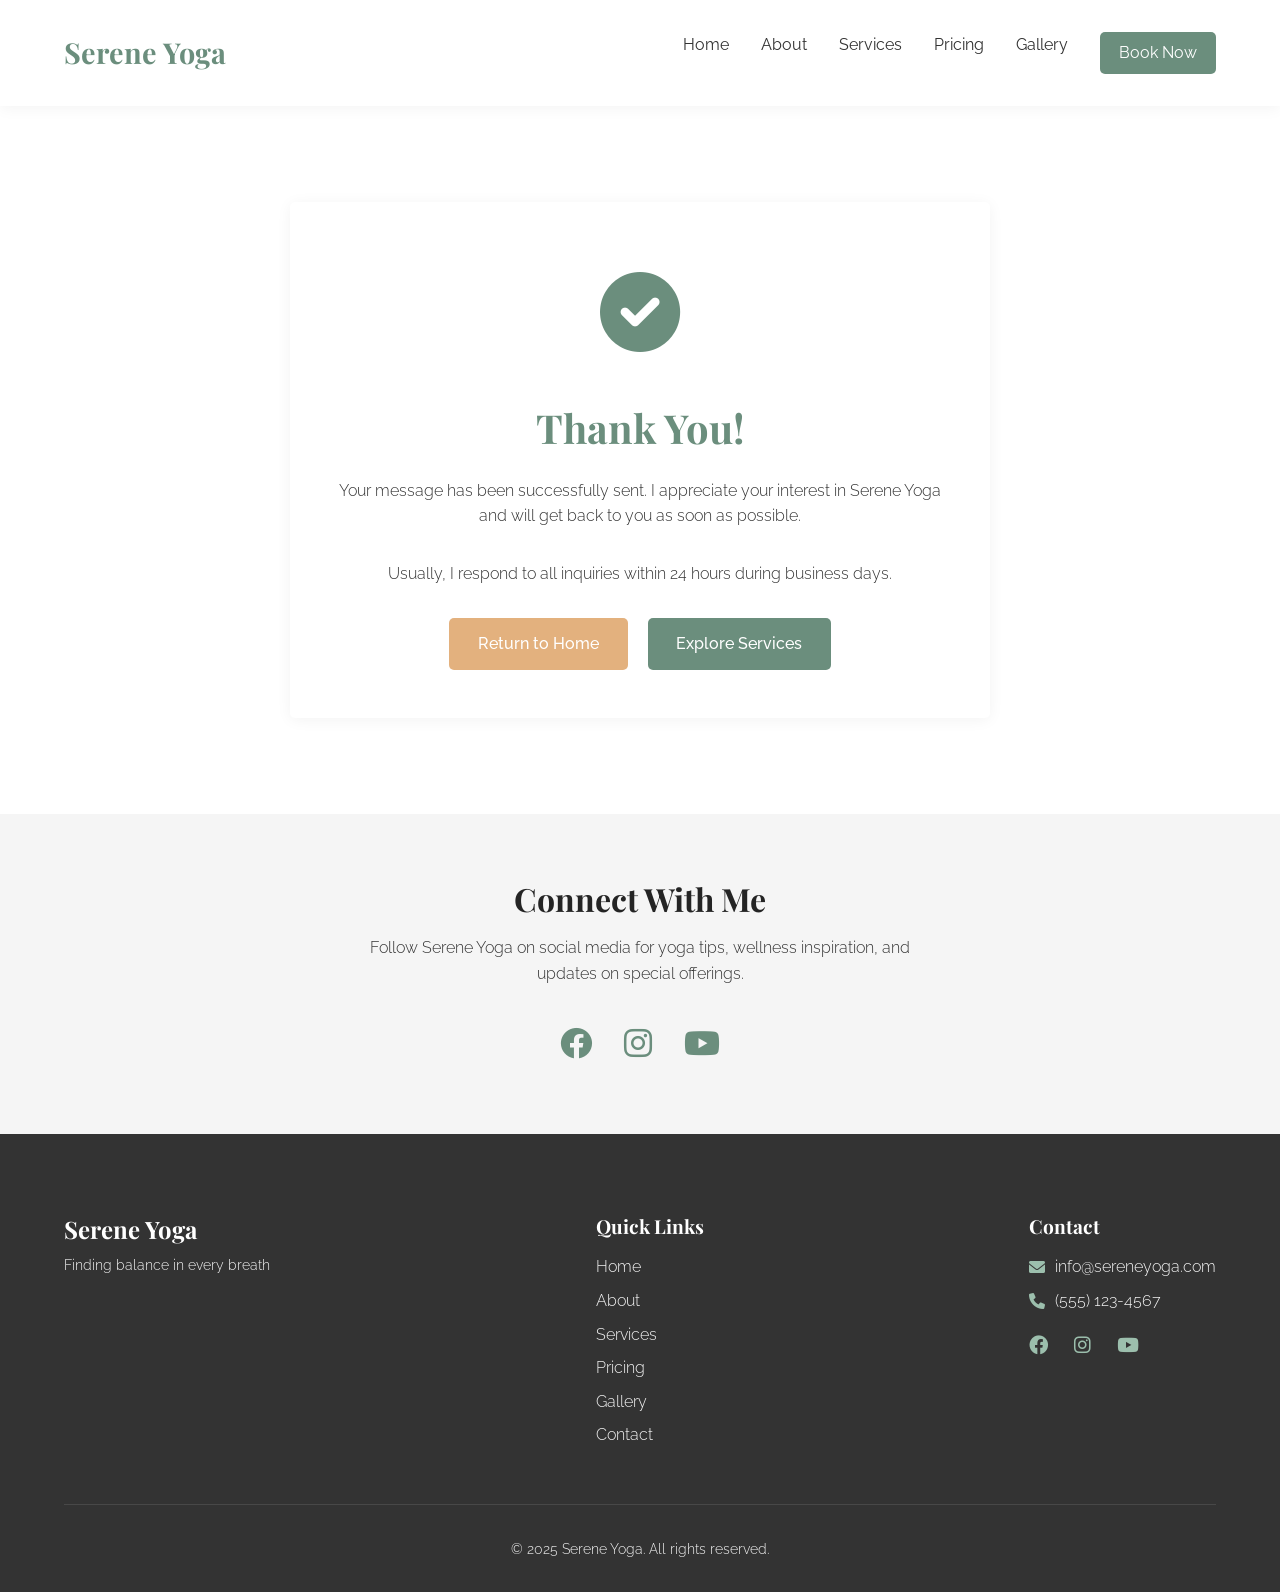
<file: thank-you-html.html>
<!DOCTYPE html>
<html lang="en">
<head>
    <meta charset="UTF-8">
    <meta name="viewport" content="width=device-width, initial-scale=1.0">
    <meta name="description" content="Thank you for contacting Serene Yoga. Your message has been received.">
    <title>Thank You | Serene Yoga Practice</title>
    <link rel="stylesheet" href="css/styles.css">
    <link rel="stylesheet" href="https://cdnjs.cloudflare.com/ajax/libs/font-awesome/6.0.0/css/all.min.css">
    <link rel="preconnect" href="https://fonts.googleapis.com">
    <link rel="preconnect" href="https://fonts.gstatic.com" crossorigin>
    <link href="https://fonts.googleapis.com/css2?family=Playfair+Display:wght@400;700&family=Raleway:wght@300;400;500&display=swap" rel="stylesheet">
    <link rel="icon" href="favicon.svg" type="image/svg+xml">
    <link rel="icon" href="favicon.ico" type="image/x-icon">
</head>
<body>
    <header>
        <div class="container">
            <div class="logo">
                <h1>Serene Yoga</h1>
            </div>
            <nav>
                <div class="menu-toggle">
                    <i class="fas fa-bars"></i>
                </div>
                <ul class="nav-menu">
                    <li><a href="index.html">Home</a></li>
                    <li><a href="pages/about.html">About</a></li>
                    <li><a href="pages/services.html">Services</a></li>
                    <li><a href="pages/pricing.html">Pricing</a></li>
                    <li><a href="pages/gallery.html">Gallery</a></li>
                    <li><a href="pages/contact.html" class="btn-primary">Book Now</a></li>
                </ul>
            </nav>
        </div>
    </header>

    <section class="thank-you-section">
        <div class="container">
            <div class="thank-you-content">
                <div class="thank-you-icon">
                    <i class="fas fa-check-circle"></i>
                </div>
                <h1>Thank You!</h1>
                <p>Your message has been successfully sent. I appreciate your interest in Serene Yoga and will get back to you as soon as possible.</p>
                <p>Usually, I respond to all inquiries within 24 hours during business days.</p>
                <div class="thank-you-actions">
                    <a href="index.html" class="btn-secondary">Return to Home</a>
                    <a href="pages/services.html" class="btn-primary">Explore Services</a>
                </div>
            </div>
        </div>
    </section>

    <section class="follow-section">
        <div class="container">
            <div class="follow-content">
                <h2>Connect With Me</h2>
                <p>Follow Serene Yoga on social media for yoga tips, wellness inspiration, and updates on special offerings.</p>
                <div class="social-icons">
                    <a href="#"><i class="fab fa-facebook"></i></a>
                    <a href="#"><i class="fab fa-instagram"></i></a>
                    <a href="#"><i class="fab fa-youtube"></i></a>
                </div>
            </div>
        </div>
    </section>

    <footer>
        <div class="container">
            <div class="footer-content">
                <div class="footer-logo">
                    <h3>Serene Yoga</h3>
                    <p>Finding balance in every breath</p>
                </div>
                <div class="footer-links">
                    <h4>Quick Links</h4>
                    <ul>
                        <li><a href="index.html">Home</a></li>
                        <li><a href="pages/about.html">About</a></li>
                        <li><a href="pages/services.html">Services</a></li>
                        <li><a href="pages/pricing.html">Pricing</a></li>
                        <li><a href="pages/gallery.html">Gallery</a></li>
                        <li><a href="pages/contact.html">Contact</a></li>
                    </ul>
                </div>
                <div class="footer-contact">
                    <h4>Contact</h4>
                    <p><i class="fas fa-envelope"></i> info@sereneyoga.com</p>
                    <p><i class="fas fa-phone"></i> (555) 123-4567</p>
                    <div class="social-icons">
                        <a href="#"><i class="fab fa-facebook"></i></a>
                        <a href="#"><i class="fab fa-instagram"></i></a>
                        <a href="#"><i class="fab fa-youtube"></i></a>
                    </div>
                </div>
            </div>
            <div class="footer-bottom">
                <p>&copy; 2025 Serene Yoga. All rights reserved.</p>
            </div>
        </div>
    </footer>

    <style>
    /* Additional styles specific to thank you page */
    .thank-you-section {
        padding: 6rem 0;
        text-align: center;
    }
    
    .thank-you-content {
        max-width: 700px;
        margin: 0 auto;
        padding: 3rem;
        background-color: var(--neutral-white);
        border-radius: var(--border-radius-md);
        box-shadow: var(--shadow-light);
    }
    
    .thank-you-icon {
        font-size: 5rem;
        color: var(--success-color);
        margin-bottom: 1.5rem;
    }
    
    .thank-you-content h1 {
        margin-bottom: 1.5rem;
        color: var(--primary-color);
    }
    
    .thank-you-actions {
        margin-top: 2rem;
    }
    
    .thank-you-actions a {
        margin: 0 0.5rem;
    }
    
    .follow-section {
        background-color: var(--neutral-light);
        padding: 4rem 0;
        text-align: center;
    }
    
    .follow-content {
        max-width: 600px;
        margin: 0 auto;
    }
    
    .follow-content .social-icons {
        justify-content: center;
        margin-top: 2rem;
    }
    
    .follow-content .social-icons a {
        font-size: 2rem;
        margin: 0 1rem;
        color: var(--primary-color);
    }
    
    .follow-content .social-icons a:hover {
        color: var(--primary-dark);
    }
    </style>

    <script src="js/main.js"></script>
</body>
</html>
</file>
<file: css/styles.css>
/* 
=======================================
Serene Yoga Website Stylesheet
=======================================

Table of Contents:
1. Global Styles & Variables
2. Typography
3. Layout & Grid
4. Navigation
5. Buttons & Links
6. Header
7. Footer
8. Home Page Specific
9. About Page Specific
10. Services Page Specific
11. Pricing Page Specific
12. Gallery Page Specific
13. Contact Page Specific
14. Forms
15. Utilities
16. Media Queries
*/

/* 
=======================================
1. Global Styles & Variables
=======================================
*/
:root {
    /* Color Palette */
    --primary-color: #6b8e7d; /* Soft sage green */
    --primary-dark: #4a6857;
    --primary-light: #9cbfad;
    --secondary-color: #e3b17e; /* Warm sand */
    --secondary-dark: #c79052;
    --secondary-light: #f1d0a4;
    --neutral-dark: #333333;
    --neutral-medium: #777777;
    --neutral-light: #f5f5f5;
    --neutral-white: #ffffff;
    --neutral-black: #242424;
    --accent-color: #d8a7a8; /* Soft rose */
    --success-color: #6b8e7d;
    --error-color: #b87070;
    
    /* Typography */
    --heading-font: 'Playfair Display', serif;
    --body-font: 'Raleway', sans-serif;
    
    /* Spacing */
    --spacing-xs: 0.5rem;
    --spacing-sm: 1rem;
    --spacing-md: 2rem;
    --spacing-lg: 3rem;
    --spacing-xl: 5rem;
    
    /* Border Radius */
    --border-radius-sm: 3px;
    --border-radius-md: 5px;
    --border-radius-lg: 10px;
    
    /* Shadows */
    --shadow-light: 0 2px 15px rgba(0, 0, 0, 0.05);
    --shadow-medium: 0 5px 25px rgba(0, 0, 0, 0.08);
    --shadow-dark: 0 10px 35px rgba(0, 0, 0, 0.12);
    
    /* Transitions */
    --transition-fast: 0.2s ease;
    --transition-medium: 0.3s ease;
    --transition-slow: 0.5s ease;
    
    /* Container Widths */
    --container-max-width: 1200px;
    --container-padding: 1.5rem;
}

* {
    margin: 0;
    padding: 0;
    box-sizing: border-box;
}

html {
    font-size: 16px;
    scroll-behavior: smooth;
}

body {
    font-family: var(--body-font);
    font-weight: 300;
    line-height: 1.6;
    color: var(--neutral-dark);
    background-color: var(--neutral-white);
    overflow-x: hidden;
}

img {
    max-width: 100%;
    height: auto;
    display: block;
}

ul, ol {
    list-style-position: inside;
}

/* 
=======================================
2. Typography
=======================================
*/
h1, h2, h3, h4, h5, h6 {
    font-family: var(--heading-font);
    font-weight: 700;
    line-height: 1.3;
    margin-bottom: var(--spacing-sm);
    color: var(--neutral-black);
}

h1 {
    font-size: 2.5rem;
}

h2 {
    font-size: 2rem;
}

h3 {
    font-size: 1.75rem;
}

h4 {
    font-size: 1.5rem;
}

h5 {
    font-size: 1.25rem;
}

h6 {
    font-size: 1rem;
}

p {
    margin-bottom: var(--spacing-md);
}

p:last-child {
    margin-bottom: 0;
}

strong {
    font-weight: 500;
}

.section-header {
    text-align: center;
    margin-bottom: var(--spacing-lg);
    max-width: 800px;
    margin-left: auto;
    margin-right: auto;
}

.section-header h2 {
    position: relative;
    display: inline-block;
    margin-bottom: var(--spacing-sm);
    padding-bottom: var(--spacing-xs);
}

.section-header h2:after {
    content: '';
    position: absolute;
    bottom: 0;
    left: 50%;
    transform: translateX(-50%);
    width: 60px;
    height: 2px;
    background-color: var(--primary-color);
}

.section-header p {
    font-size: 1.1rem;
    color: var(--neutral-medium);
    max-width: 600px;
    margin-left: auto;
    margin-right: auto;
}

/* 
=======================================
3. Layout & Grid
=======================================
*/
.container {
    width: 100%;
    max-width: var(--container-max-width);
    margin: 0 auto;
    padding: 0 var(--container-padding);
}

section {
    padding: var(--spacing-xl) 0;
}

.alt-bg {
    background-color: var(--neutral-light);
}

/* Grid System */
.row {
    display: flex;
    flex-wrap: wrap;
    margin: 0 -15px;
}

.col {
    padding: 0 15px;
    flex: 1;
}

/* 
=======================================
4. Navigation
=======================================
*/
.nav-menu {
    display: flex;
    list-style: none;
    margin: 0;
    padding: 0;
}

.nav-menu li {
    margin-left: var(--spacing-md);
}

.nav-menu li:first-child {
    margin-left: 0;
}

.nav-menu a {
    text-decoration: none;
    color: var(--neutral-dark);
    font-weight: 400;
    padding: 0.5rem 0;
    position: relative;
    transition: var(--transition-fast);
}

.nav-menu a:hover,
.nav-menu a.active {
    color: var(--primary-color);
}

.nav-menu a::after {
    content: '';
    position: absolute;
    bottom: 0;
    left: 0;
    width: 0;
    height: 2px;
    background-color: var(--primary-color);
    transition: var(--transition-medium);
}

.nav-menu a:hover::after,
.nav-menu a.active::after {
    width: 100%;
}

.menu-toggle {
    display: none;
    font-size: 1.5rem;
    cursor: pointer;
    color: var(--neutral-dark);
}

/* 
=======================================
5. Buttons & Links
=======================================
*/
a {
    color: var(--primary-color);
    text-decoration: none;
    transition: var(--transition-fast);
}

a:hover {
    color: var(--primary-dark);
}

.btn-primary,
.btn-secondary,
.btn-text {
    display: inline-block;
    padding: 0.8rem 1.8rem;
    border-radius: var(--border-radius-md);
    font-weight: 500;
    text-align: center;
    text-decoration: none;
    cursor: pointer;
    transition: var(--transition-medium);
    border: none;
    font-family: var(--body-font);
    font-size: 1rem;
}

.btn-primary {
    background-color: var(--primary-color);
    color: var(--neutral-white);
}

.btn-primary:hover {
    background-color: var(--primary-dark);
    color: var(--neutral-white);
}

.btn-secondary {
    background-color: var(--secondary-color);
    color: var(--neutral-white);
}

.btn-secondary:hover {
    background-color: var(--secondary-dark);
    color: var(--neutral-white);
}

.btn-text {
    background-color: transparent;
    color: var(--primary-color);
    padding: 0.5rem 0;
    position: relative;
}

.btn-text::after {
    content: '';
    position: absolute;
    bottom: 0;
    left: 0;
    width: 0;
    height: 2px;
    background-color: var(--primary-color);
    transition: var(--transition-medium);
}

.btn-text:hover {
    color: var(--primary-dark);
}

.btn-text:hover::after {
    width: 100%;
}

/* 
=======================================
6. Header
=======================================
*/
header {
    padding: var(--spacing-md) 0;
    position: sticky;
    top: 0;
    z-index: 1000;
    background-color: var(--neutral-white);
    box-shadow: var(--shadow-light);
}

header .container {
    display: flex;
    justify-content: space-between;
    align-items: center;
}

.logo h1 {
    font-size: 1.8rem;
    margin: 0;
    color: var(--primary-color);
}

.nav-menu a.btn-primary {
    color: var(--neutral-white);
    padding: 0.5rem 1.2rem;
}

.nav-menu a.btn-primary::after {
    display: none;
}

/* 
=======================================
7. Footer
=======================================
*/
footer {
    background-color: var(--neutral-dark);
    color: var(--neutral-light);
    padding: var(--spacing-xl) 0 var(--spacing-md);
}

.footer-content {
    display: flex;
    flex-wrap: wrap;
    justify-content: space-between;
    margin-bottom: var(--spacing-lg);
}

.footer-logo h3 {
    color: var(--neutral-white);
    margin-bottom: var(--spacing-xs);
    font-size: 1.5rem;
}

.footer-logo p {
    color: var(--neutral-light);
    font-size: 0.9rem;
}

.footer-links h4,
.footer-contact h4 {
    color: var(--neutral-white);
    margin-bottom: var(--spacing-sm);
    font-size: 1.2rem;
}

.footer-links ul {
    list-style: none;
    padding: 0;
}

.footer-links li {
    margin-bottom: var(--spacing-xs);
}

.footer-links a {
    color: var(--neutral-light);
    transition: var(--transition-fast);
}

.footer-links a:hover {
    color: var(--primary-light);
}

.footer-contact p {
    margin-bottom: var(--spacing-xs);
    display: flex;
    align-items: center;
}

.footer-contact i {
    margin-right: 10px;
    color: var(--primary-light);
}

.social-icons {
    display: flex;
    margin-top: var(--spacing-sm);
}

.social-icons a {
    color: var(--neutral-light);
    font-size: 1.2rem;
    margin-right: var(--spacing-sm);
    transition: var(--transition-fast);
}

.social-icons a:hover {
    color: var(--primary-light);
}

.footer-bottom {
    text-align: center;
    padding-top: var(--spacing-md);
    border-top: 1px solid rgba(255, 255, 255, 0.1);
    font-size: 0.9rem;
}

/* 
=======================================
8. Home Page Specific
=======================================
*/
/* Hero Section */
.hero {
    background: linear-gradient(rgba(0, 0, 0, 0.5), rgba(0, 0, 0, 0.5)), url('/api/placeholder/1920/1080') no-repeat center center;
    background-size: cover;
    height: 80vh;
    display: flex;
    align-items: center;
    justify-content: center;
    text-align: center;
    color: var(--neutral-white);
    padding: 0 var(--container-padding);
}

.hero-content {
    max-width: 800px;
}

.hero h1 {
    font-size: 3.5rem;
    margin-bottom: var(--spacing-md);
    color: var(--neutral-white);
}

.hero p {
    font-size: 1.5rem;
    margin-bottom: var(--spacing-lg);
}

/* Intro Section */
.intro-content {
    display: flex;
    align-items: center;
    gap: var(--spacing-lg);
}

.intro-text,
.intro-image {
    flex: 1;
}

/* Services Preview */
.services-grid {
    display: grid;
    grid-template-columns: repeat(auto-fit, minmax(300px, 1fr));
    gap: var(--spacing-md);
}

.service-card {
    background-color: var(--neutral-white);
    padding: var(--spacing-md);
    border-radius: var(--border-radius-md);
    box-shadow: var(--shadow-light);
    text-align: center;
    transition: var(--transition-medium);
}

.service-card:hover {
    transform: translateY(-10px);
    box-shadow: var(--shadow-medium);
}

.service-icon {
    font-size: 2.5rem;
    color: var(--primary-color);
    margin-bottom: var(--spacing-sm);
}

.service-card h3 {
    margin-bottom: var(--spacing-sm);
}

.service-card p {
    margin-bottom: var(--spacing-md);
    color: var(--neutral-medium);
}

/* Testimonials */
.testimonials {
    background-color: var(--neutral-light);
}

.testimonial-slider {
    position: relative;
    max-width: 800px;
    margin: 0 auto;
}

.testimonial {
    background-color: var(--neutral-white);
    padding: var(--spacing-md);
    border-radius: var(--border-radius-md);
    box-shadow: var(--shadow-light);
    text-align: center;
}

.testimonial-text {
    font-style: italic;
    margin-bottom: var(--spacing-sm);
    position: relative;
}

.testimonial-text:before,
.testimonial-text:after {
    content: '"';
    font-size: 1.5rem;
    color: var(--primary-light);
}

.testimonial-author {
    font-weight: 500;
    color: var(--neutral-medium);
}

.testimonial-nav {
    display: flex;
    justify-content: center;
    margin-top: var(--spacing-md);
}

.testimonial-nav span {
    display: inline-flex;
    align-items: center;
    justify-content: center;
    width: 40px;
    height: 40px;
    background-color: var(--neutral-white);
    border-radius: 50%;
    margin: 0 var(--spacing-xs);
    cursor: pointer;
    box-shadow: var(--shadow-light);
    transition: var(--transition-fast);
}

.testimonial-nav span:hover {
    background-color: var(--primary-color);
    color: var(--neutral-white);
}

/* CTA Section */
.cta {
    background: linear-gradient(rgba(0, 0, 0, 0.7), rgba(0, 0, 0, 0.7)), url('/api/placeholder/1920/1080') no-repeat center center;
    background-size: cover;
    color: var(--neutral-white);
    text-align: center;
    padding: var(--spacing-xl) 0;
}

.cta h2 {
    color: var(--neutral-white);
    margin-bottom: var(--spacing-sm);
}

.cta p {
    margin-bottom: var(--spacing-lg);
    max-width: 600px;
    margin-left: auto;
    margin-right: auto;
}

/* 
=======================================
9. About Page Specific
=======================================
*/
/* Page Banner */
.page-banner {
    background: linear-gradient(rgba(0, 0, 0, 0.6), rgba(0, 0, 0, 0.6)), url('/api/placeholder/1920/600') no-repeat center center;
    background-size: cover;
    padding: var(--spacing-xl) 0;
    text-align: center;
    color: var(--neutral-white);
}

.banner-content h1 {
    color: var(--neutral-white);
    margin-bottom: var(--spacing-xs);
}

/* About Intro */
.about-grid {
    display: grid;
    grid-template-columns: 1fr 2fr;
    gap: var(--spacing-lg);
    align-items: start;
}

.about-image img {
    border-radius: var(--border-radius-md);
    box-shadow: var(--shadow-medium);
}

.certifications {
    margin-top: var(--spacing-md);
    padding: var(--spacing-md);
    background-color: var(--neutral-light);
    border-radius: var(--border-radius-md);
}

.certifications h3 {
    margin-bottom: var(--spacing-sm);
}

.certifications ul {
    list-style-type: disc;
    padding-left: var(--spacing-md);
}

.certifications li {
    margin-bottom: var(--spacing-xs);
}

/* Philosophy */
.philosophy-content {
    display: grid;
    grid-template-columns: repeat(auto-fit, minmax(250px, 1fr));
    gap: var(--spacing-md);
}

.philosophy-item {
    background-color: var(--neutral-white);
    padding: var(--spacing-md);
    border-radius: var(--border-radius-md);
    box-shadow: var(--shadow-light);
    text-align: center;
}

.philosophy-icon {
    font-size: 2rem;
    color: var(--primary-color);
    margin-bottom: var(--spacing-sm);
}

/* Teaching Approach */
.approach-content {
    max-width: 800px;
    margin: 0 auto;
}

.approach-content ul {
    margin: var(--spacing-sm) 0;
    list-style-type: disc;
    padding-left: var(--spacing-md);
}

.approach-content li {
    margin-bottom: var(--spacing-xs);
}

/* 
=======================================
10. Services Page Specific
=======================================
*/
/* Services Intro */
.services-intro-content {
    max-width: 800px;
    margin: 0 auto;
    text-align: center;
}

/* Service Detail */
.service-content {
    display: flex;
    gap: var(--spacing-lg);
    align-items: center;
}

.service-image,
.service-text {
    flex: 1;
}

.service-image img {
    border-radius: var(--border-radius-md);
    box-shadow: var(--shadow-medium);
}

.service-text h2 {
    margin-bottom: var(--spacing-sm);
}

.service-text h3 {
    margin-top: var(--spacing-md);
    margin-bottom: var(--spacing-xs);
    font-size: 1.2rem;
}

.service-text ul {
    list-style-type: disc;
    padding-left: var(--spacing-md);
    margin-bottom: var(--spacing-md);
}

.service-text li {
    margin-bottom: var(--spacing-xs);
}

.service-text .btn-secondary {
    margin-right: var(--spacing-sm);
}

.service-content.reverse {
    flex-direction: row-reverse;
}

/* Class Styles */
.styles-grid {
    display: grid;
    grid-template-columns: repeat(auto-fit, minmax(300px, 1fr));
    gap: var(--spacing-md);
}

.style-card {
    background-color: var(--neutral-white);
    padding: var(--spacing-md);
    border-radius: var(--border-radius-md);
    box-shadow: var(--shadow-light);
}

.style-card h3 {
    margin-bottom: var(--spacing-xs);
    color: var(--primary-color);
}

/* Custom Programs */
.programs-container {
    margin-bottom: var(--spacing-lg);
}

.program {
    margin-bottom: var(--spacing-md);
    padding-bottom: var(--spacing-md);
    border-bottom: 1px solid var(--neutral-light);
}

.program:last-child {
    border-bottom: none;
}

.program h3 {
    color: var(--primary-color);
    margin-bottom: var(--spacing-xs);
}

.custom-note {
    background-color: var(--neutral-light);
    padding: var(--spacing-md);
    border-radius: var(--border-radius-md);
    text-align: center;
}

.custom-note p {
    margin-bottom: var(--spacing-md);
}

/* 
=======================================
11. Pricing Page Specific
=======================================
*/
/* Pricing Intro */
.pricing-intro-content {
    max-width: 800px;
    margin: 0 auto;
    text-align: center;
}

/* Pricing Tables */
.pricing-category {
    margin-bottom: var(--spacing-xl);
}

.pricing-category h3 {
    text-align: center;
    margin-bottom: var(--spacing-lg);
    position: relative;
    display: inline-block;
    left: 50%;
    transform: translateX(-50%);
}

.pricing-category h3:after {
    content: '';
    position: absolute;
    bottom: -10px;
    left: 0;
    width: 100%;
    height: 2px;
    background-color: var(--primary-light);
}

.pricing-cards {
    display: grid;
    grid-template-columns: repeat(auto-fit, minmax(300px, 1fr));
    gap: var(--spacing-md);
}

.pricing-card {
    background-color: var(--neutral-white);
    border-radius: var(--border-radius-md);
    overflow: hidden;
    box-shadow: var(--shadow-light);
    transition: var(--transition-medium);
}

.pricing-card:hover {
    transform: translateY(-10px);
    box-shadow: var(--shadow-medium);
}

.pricing-card.featured {
    border: 2px solid var(--primary-color);
    transform: scale(1.05);
}

.pricing-card.featured:hover {
    transform: translateY(-10px) scale(1.05);
}

.pricing-header {
    background-color: var(--primary-light);
    padding: var(--spacing-md);
    text-align: center;
    color: var(--neutral-dark);
}

.pricing-card.featured .pricing-header {
    background-color: var(--primary-color);
    color: var(--neutral-white);
}

.pricing-header h4 {
    color: inherit;
    margin-bottom: var(--spacing-xs);
}

.price {
    font-size: 2rem;
    font-weight: 700;
    margin-bottom: var(--spacing-xs);
}

.session-length {
    font-size: 0.9rem;
    opacity: 0.8;
}

.save-badge {
    display: inline-block;
    background-color: var(--secondary-color);
    color: var(--neutral-white);
    padding: 5px 10px;
    border-radius: var(--border-radius-sm);
    font-size: 0.8rem;
    margin-top: var(--spacing-xs);
}

.pricing-features {
    padding: var(--spacing-md);
}

.pricing-features ul {
    list-style-type: none;
    padding: 0;
}

.pricing-features li {
    margin-bottom: var(--spacing-xs);
    position: relative;
    padding-left: 25px;
}

.pricing-features li:before {
    content: '✓';
    position: absolute;
    left: 0;
    color: var(--primary-color);
}

.pricing-footer {
    padding: var(--spacing-md);
    text-align: center;
    border-top: 1px solid var(--neutral-light);
}

.best-value {
    color: var(--primary-color);
    font-weight: 500;
    margin-bottom: var(--spacing-sm);
}

/* Additional Info */
.info-columns {
    display: grid;
    grid-template-columns: repeat(auto-fit, minmax(300px, 1fr));
    gap: var(--spacing-lg);
}

.info-column {
    background-color: var(--neutral-light);
    padding: var(--spacing-md);
    border-radius: var(--border-radius-md);
}

.info-column h3 {
    margin-bottom: var(--spacing-sm);
    color: var(--primary-color);
}

.info-column ul {
    margin-top: var(--spacing-xs);
    margin-bottom: var(--spacing-sm);
    list-style-type: disc;
    padding-left: var(--spacing-md);
}

.info-column li {
    margin-bottom: var(--spacing-xs);
}

/* Gift Certificates */
.gift-certificates {
    background-color: var(--neutral-light);
}

.gift-content {
    display: flex;
    align-items: center;
    gap: var(--spacing-lg);
}

.gift-text,
.gift-image {
    flex: 1;
}

.gift-text h2 {
    margin-bottom: var(--spacing-sm);
}

.gift-image img {
    border-radius: var(--border-radius-md);
    box-shadow: var(--shadow-medium);
}

/* Pricing FAQ */
.faq-container {
    max-width: 800px;
    margin: 0 auto;
}

.faq-item {
    margin-bottom: var(--spacing-sm);
    border-bottom: 1px solid var(--neutral-light);
}

.faq-question {
    display: flex;
    justify-content: space-between;
    align-items: center;
    padding: var(--spacing-sm) 0;
    cursor: pointer;
}

.faq-question h3 {
    margin: 0;
    font-size: 1.1rem;
}

.faq-toggle {
    color: var(--primary-color);
}

.faq-answer {
    padding-bottom: var(--spacing-sm);
    display: none;
}

.faq-answer p {
    margin: 0;
}

/* 
=======================================
12. Gallery Page Specific
=======================================
*/
/* Gallery Intro */
.gallery-intro-content {
    max-width: 800px;
    margin: 0 auto;
    text-align: center;
    margin-bottom: var(--spacing-lg);
}

/* Gallery Filters */
.gallery-filters {
    display: flex;
    justify-content: center;
    margin-bottom: var(--spacing-lg);
    flex-wrap: wrap;
}

.filter-btn {
    background: none;
    border: none;
    padding: 0.5rem 1rem;
    margin: 0 0.5rem 0.5rem;
    cursor: pointer;
    font-family: var(--body-font);
    font-size: 1rem;
    color: var(--neutral-medium);
    transition: var(--transition-fast);
    border-radius: var(--border-radius-sm);
}

.filter-btn:hover,
.filter-btn.active {
    background-color: var(--primary-color);
    color: var(--neutral-white);
}

/* Gallery Grid */
.gallery-grid {
    display: grid;
    grid-template-columns: repeat(auto-fill, minmax(300px, 1fr));
    gap: var(--spacing-md);
}

.gallery-item {
    position: relative;
    overflow: hidden;
    border-radius: var(--border-radius-md);
    box-shadow: var(--shadow-light);
}

.gallery-item img {
    transition: transform var(--transition-medium);
    width: 100%;
}

.gallery-caption {
    position: absolute;
    bottom: 0;
    left: 0;
    right: 0;
    background-color: rgba(0, 0, 0, 0.7);
    padding: var(--spacing-sm);
    transform: translateY(100%);
    transition: var(--transition-medium);
}

.gallery-caption h3 {
    color: var(--neutral-white);
    font-size: 1.1rem;
    margin-bottom: 5px;
}

.gallery-caption p {
    color: var(--neutral-light);
    font-size: 0.9rem;
    margin: 0;
}

.gallery-item:hover img {
    transform: scale(1.05);
}

.gallery-item:hover .gallery-caption {
    transform: translateY(0);
}

/* Testimonials Grid */
.testimonials-grid {
    display: grid;
    grid-template-columns: repeat(auto-fill, minmax(350px, 1fr));
    gap: var(--spacing-md);
}

.testimonial-card {
    background-color: var(--neutral-white);
    border-radius: var(--border-radius-md);
    overflow: hidden;
    box-shadow: var(--shadow-light);
}

.testimonial-content {
    padding: var(--spacing-md);
    position: relative;
}

.testimonial-content:before {
    content: '"';
    position: absolute;
    top: 0;
    left: 10px;
    font-size: 4rem;
    line-height: 1;
    color: var(--primary-light);
    opacity: 0.3;
}

.testimonial-author {
    display: flex;
    align-items: center;
    padding: var(--spacing-sm) var(--spacing-md);
    background-color: var(--neutral-light);
}

.author-image {
    width: 50px;
    height: 50px;
    border-radius: 50%;
    margin-right: var(--spacing-sm);
    object-fit: cover;
}

.author-info h4 {
    margin: 0;
    font-size: 1rem;
}

.author-info p {
    margin: 0;
    font-size: 0.9rem;
    color: var(--neutral-medium);
}

/* Video Testimonial */
.video-content {
    display: flex;
    align-items: center;
    gap: var(--spacing-lg);
}

.video-placeholder {
    flex: 1;
    position: relative;
    border-radius: var(--border-radius-md);
    overflow: hidden;
    box-shadow: var(--shadow-medium);
}

.play-button {
    position: absolute;
    top: 50%;
    left: 50%;
    transform: translate(-50%, -50%);
    width: 80px;
    height: 80px;
    background-color: rgba(0, 0, 0, 0.7);
    border-radius: 50%;
    display: flex;
    align-items: center;
    justify-content: center;
    cursor: pointer;
}

.play-button i {
    color: var(--neutral-white);
    font-size: 2rem;
}

.video-text {
    flex: 1;
}

/* Share Experience */
.share-experience {
    background-color: var(--primary-light);
    color: var(--neutral-dark);
}

.share-content {
    text-align: center;
    max-width: 600px;
    margin: 0 auto;
}

.share-content h2 {
    margin-bottom: var(--spacing-sm);
}

.share-content p {
    margin-bottom: var(--spacing-md);
}

/* 
=======================================
13. Contact Page Specific
=======================================
*/
/* Contact Intro */
.contact-intro-content {
    max-width: 800px;
    margin: 0 auto;
    text-align: center;
    margin-bottom: var(--spacing-lg);
}

/* Contact Grid */
.contact-grid {
    display: grid;
    grid-template-columns: 2fr 1fr;
    gap: var(--spacing-lg);
}

.form-container {
    background-color: var(--neutral-white);
    border-radius: var(--border-radius-md);
    padding: var(--spacing-lg);
    box-shadow: var(--shadow-light);
}

.form-container h3 {
    margin-bottom: var(--spacing-md);
    text-align: center;
}

.contact-sidebar > div {
    background-color: var(--neutral-white);
    border-radius: var(--border-radius-md);
    padding: var(--spacing-md);
    margin-bottom: var(--spacing-md);
    box-shadow: var(--shadow-light);
}

.contact-sidebar h3 {
    margin-bottom: var(--spacing-sm);
    color: var(--primary-color);
}

.contact-info ul {
    list-style: none;
    padding: 0;
}

.contact-info li {
    margin-bottom: var(--spacing-sm);
    display: flex;
    align-items: center;
}

.contact-info i {
    margin-right: 10px;
    color: var(--primary-color);
    width: 20px;
}

.business-hours ul {
    list-style: none;
    padding: 0;
}

.business-hours li {
    margin-bottom: var(--spacing-xs);
    display: flex;
    justify-content: space-between;
}

.business-hours span {
    font-weight: 500;
}

.note {
    font-size: 0.9rem;
    color: var(--neutral-medium);
    margin-top: var(--spacing-sm);
}

.calendly-widget {
    text-align: center;
}

.calendly-widget .btn-secondary {
    margin-bottom: var(--spacing-sm);
}

/* Location Service */
.location-service {
    background-color: var(--neutral-light);
}

.service-area {
    max-width: 800px;
    margin: 0 auto;
    text-align: center;
}

.service-area h2 {
    margin-bottom: var(--spacing-sm);
}

.service-area p {
    margin-bottom: var(--spacing-md);
}

.area-list {
    display: flex;
    justify-content: center;
    gap: var(--spacing-lg);
    margin-bottom: var(--spacing-md);
}

.area-list ul {
    list-style: none;
    padding: 0;
    text-align: left;
}

.area-list li {
    margin-bottom: var(--spacing-xs);
    position: relative;
    padding-left: 25px;
}

.area-list li:before {
    content: '✓';
    position: absolute;
    left: 0;
    color: var(--primary-color);
}

/* 
=======================================
14. Forms
=======================================
*/
.contact-form {
    display: grid;
    grid-template-columns: 1fr 1fr;
    gap: var(--spacing-md);
}

.form-group {
    margin-bottom: var(--spacing-sm);
}

.form-group.full-width {
    grid-column: 1 / -1;
}

label {
    display: block;
    margin-bottom: 5px;
    font-weight: 400;
}

input,
select,
textarea {
    width: 100%;
    padding: 10px;
    border: 1px solid #ddd;
    border-radius: var(--border-radius-sm);
    font-family: var(--body-font);
    font-size: 1rem;
}

input:focus,
select:focus,
textarea:focus {
    outline: none;
    border-color: var(--primary-color);
}

textarea {
    resize: vertical;
}

.checkbox-container {
    display: flex;
    align-items: center;
    position: relative;
    padding-left: 35px;
    cursor: pointer;
    user-select: none;
}

.checkbox-container input {
    position: absolute;
    opacity: 0;
    cursor: pointer;
    height: 0;
    width: 0;
}

.checkmark {
    position: absolute;
    top: 0;
    left: 0;
    height: 20px;
    width: 20px;
    background-color: #eee;
    border-radius: var(--border-radius-sm);
}

.checkbox-container:hover input ~ .checkmark {
    background-color: #ccc;
}

.checkbox-container input:checked ~ .checkmark {
    background-color: var(--primary-color);
}

.checkmark:after {
    content: "";
    position: absolute;
    display: none;
}

.checkbox-container input:checked ~ .checkmark:after {
    display: block;
}

.checkbox-container .checkmark:after {
    left: 7px;
    top: 3px;
    width: 5px;
    height: 10px;
    border: solid white;
    border-width: 0 2px 2px 0;
    transform: rotate(45deg);
}

.form-submit {
    grid-column: 1 / -1;
    text-align: center;
    margin-top: var(--spacing-sm);
}

/* 
=======================================
15. Utilities
=======================================
*/
.text-center {
    text-align: center;
}

.text-left {
    text-align: left;
}

.text-right {
    text-align: right;
}

.mb-sm {
    margin-bottom: var(--spacing-sm);
}

.mb-md {
    margin-bottom: var(--spacing-md);
}

.mb-lg {
    margin-bottom: var(--spacing-lg);
}

.mt-sm {
    margin-top: var(--spacing-sm);
}

.mt-md {
    margin-top: var(--spacing-md);
}

.mt-lg {
    margin-top: var(--spacing-lg);
}

/* 
=======================================
16. Media Queries
=======================================
*/
@media screen and (max-width: 1024px) {
    :root {
        --spacing-xl: 4rem;
    }
    
    .hero h1 {
        font-size: 3rem;
    }
    
    .about-grid {
        grid-template-columns: 1fr;
    }
    
    .about-image {
        max-width: 500px;
        margin: 0 auto;
    }
}

@media screen and (max-width: 768px) {
    :root {
        --spacing-xl: 3rem;
        --spacing-lg: 2.5rem;
    }
    
    h1 {
        font-size: 2.2rem;
    }
    
    h2 {
        font-size: 1.8rem;
    }
    
    .hero {
        height: 60vh;
    }
    
    .hero h1 {
        font-size: 2.5rem;
    }
    
    .hero p {
        font-size: 1.2rem;
    }
    
    .intro-content,
    .service-content,
    .gift-content,
    .video-content {
        flex-direction: column;
        gap: var(--spacing-md);
    }
    
    .service-content.reverse {
        flex-direction: column;
    }
    
    .footer-content {
        flex-direction: column;
        gap: var(--spacing-md);
    }
    
    .footer-logo,
    .footer-links,
    .footer-contact {
        width: 100%;
    }
    
    .contact-grid {
        grid-template-columns: 1fr;
    }
    
    .area-list {
        flex-direction: column;
        gap: var(--spacing-sm);
    }
    
    .menu-toggle {
        display: block;
    }
    
    .nav-menu {
        position: absolute;
        top: 100%;
        left: 0;
        right: 0;
        flex-direction: column;
        background-color: var(--neutral-white);
        box-shadow: var(--shadow-medium);
        padding: var(--spacing-md);
        display: none;
    }
    
    .nav-menu.active {
        display: flex;
    }
    
    .nav-menu li {
        margin: 0 0 var(--spacing-sm) 0;
    }
    
    .nav-menu li:last-child {
        margin-bottom: 0;
    }
}

@media screen and (max-width: 576px) {
    :root {
        --container-padding: 1rem;
        --spacing-xl: 2.5rem;
        --spacing-lg: 2rem;
    }
    
    .hero h1 {
        font-size: 2rem;
    }
    
    .contact-form {
        grid-template-columns: 1fr;
    }
    
    .pricing-card.featured {
        transform: none;
    }
    
    .pricing-card.featured:hover {
        transform: translateY(-10px);
    }
    
    .testimonials-grid {
        grid-template-columns: 1fr;
    }
}
</file>
